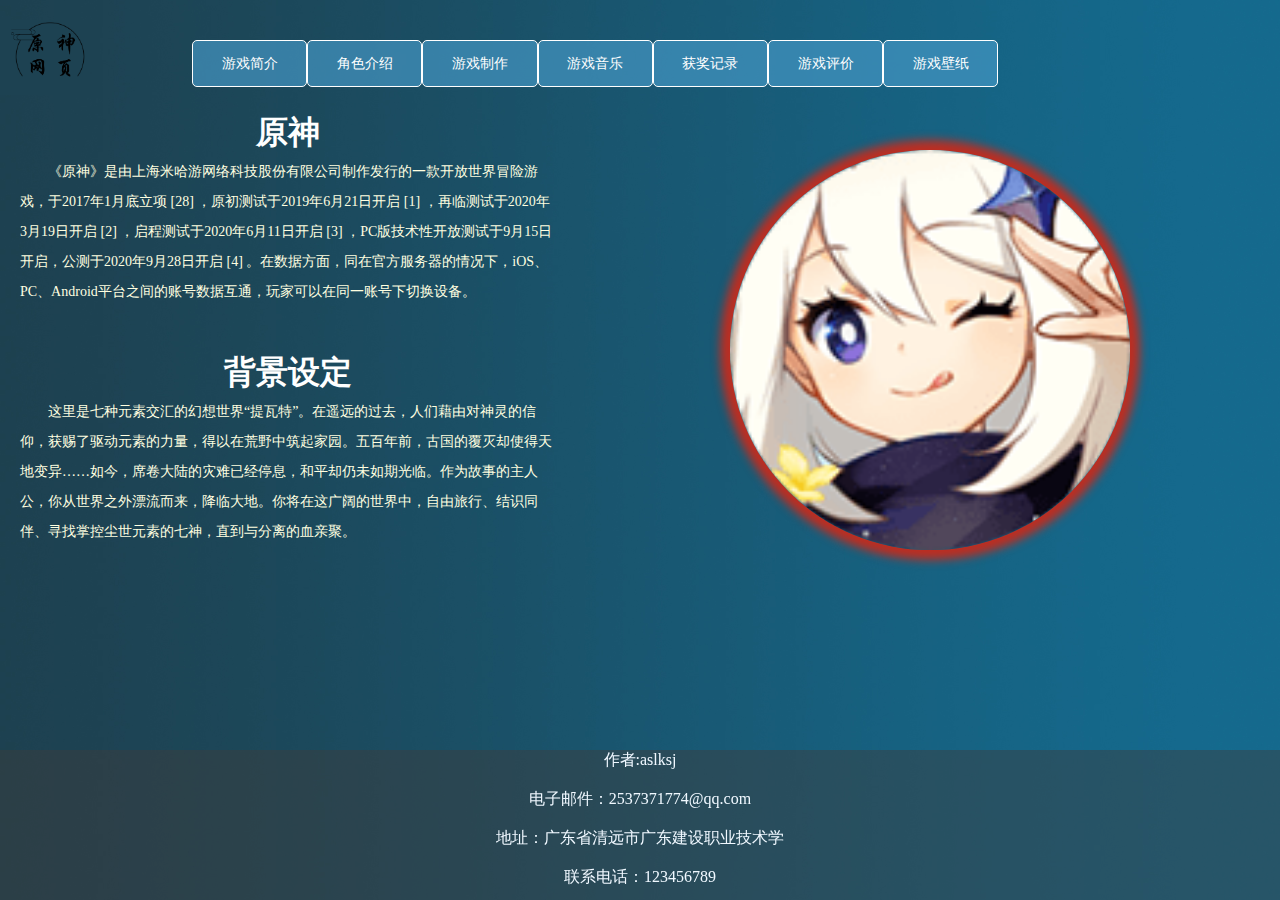
<file: index.html>
<!doctype html>
<html lang="en">
<head>
	<meta charset="UTF-8">
	<title>游戏简介</title>
	<link rel="stylesheet" type="text/css" href="css/common.css">
	<link rel="stylesheet" type="text/css" href="css/index.css">
</head>
<body>
	<header>
		<div id="i"><img src="img/logo.jpg" alt="pr"></div>
		<ul>
			<li><a href="index.html">游戏简介</a></li>
			<li><a href="page2.html">角色介绍</a></li>
			<li><a href="page3.html">游戏制作</a></li>
			<li><a href="page4.html">游戏音乐</a></li>
			<li><a href="page5.html">获奖记录</a></li>
			<li><a href="page6.html">游戏评价</a></li>
			<li><a href="page7.html">游戏壁纸</a></li>
			<div id="d">
			<img img src="img/y.jpg" alt="aa" >
			</div>
		</ul>
	</header>
	<main>
		<div class="text">
			<h1>原神</h1>
			<p>《原神》是由上海米哈游网络科技股份有限公司制作发行的一款开放世界冒险游戏，于2017年1月底立项 [28]  ，原初测试于2019年6月21日开启 [1]  ，再临测试于2020年3月19日开启 [2]  ，启程测试于2020年6月11日开启 [3]  ，PC版技术性开放测试于9月15日开启，公测于2020年9月28日开启 [4]  。在数据方面，同在官方服务器的情况下，iOS、PC、Android平台之间的账号数据互通，玩家可以在同一账号下切换设备。</p>
		</div>
		<div class="text">
			<h1>背景设定</h1>
			<p>这里是七种元素交汇的幻想世界“提瓦特”。在遥远的过去，人们藉由对神灵的信仰，获赐了驱动元素的力量，得以在荒野中筑起家园。五百年前，古国的覆灭却使得天地变异……如今，席卷大陆的灾难已经停息，和平却仍未如期光临。作为故事的主人公，你从世界之外漂流而来，降临大地。你将在这广阔的世界中，自由旅行、结识同伴、寻找掌控尘世元素的七神，直到与分离的血亲聚。</p>
		</div>
	</main>
<div id="footer">
	<p>作者:aslksj</p><br>
	<p>电子邮件：2537371774@qq.com</p><br>
	<p>地址：广东省清远市广东建设职业技术学</p><br>
	<p>联系电话：123456789</p>
	</div>
</body>
</html>
</file>
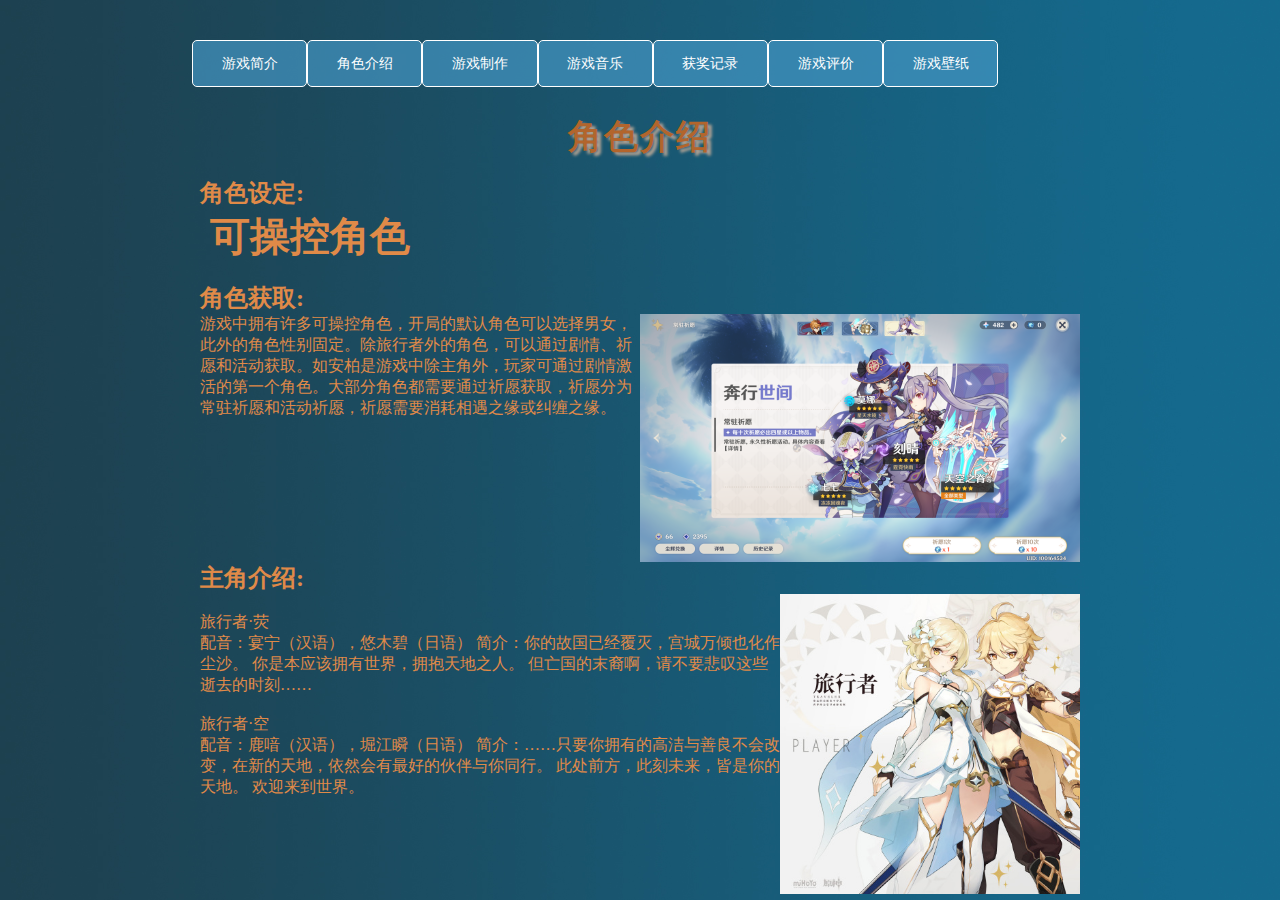
<file: page2.html>
<!doctype html>
<html lang="en">
<head>
	<meta charset="UTF-8">
	<title>角色介绍</title>
	<link rel="stylesheet" type="text/css" href="css/common.css">
	<link rel="stylesheet" type="text/css" href="css/page.css">
</head>
<body>
	<header>
		<ul>
			<li><a href="index.html">游戏简介</a></li>
			<li><a href="page2.html">角色介绍</a></li>
			<li><a href="page3.html">游戏制作</a></li>
			<li><a href="page4.html">游戏音乐</a></li>
			<li><a href="page5.html">获奖记录</a></li>
			<li><a href="page6.html">游戏评价</a></li>
			<li><a href="page7.html">游戏壁纸</a></li>
		</ul>
	</header>
	<main>
	<div id="tou">
		<h2>角色介绍</h2>
	</div>
		<div class="jue">
			<h2>角色设定:</h2>
			<h3>可操控角色</h3><br>
		</div>
		<div class="chou">
			<h2>角色获取:</h2>
			<p><img src="img/chou.jpg" alt="45">游戏中拥有许多可操控角色，开局的默认角色可以选择男女，此外的角色性别固定。除旅行者外的角色，可以通过剧情、祈愿和活动获取。如安柏是游戏中除主角外，玩家可通过剧情激活的第一个角色。大部分角色都需要通过祈愿获取，祈愿分为常驻祈愿和活动祈愿，祈愿需要消耗相遇之缘或纠缠之缘。
			</p>
		</div>
		<div class="zhu">
			<h2>主角介绍:</h2>
			<p>
			<img src="img/z.jpg"  alt="45" width="300px">
			<br>旅行者·荧<br>
			配音：宴宁（汉语），悠木碧（日语）
			简介：你的故国已经覆灭，宫城万倾也化作尘沙。
			你是本应该拥有世界，拥抱天地之人。
			但亡国的末裔啊，请不要悲叹这些逝去的时刻……<br>
			<br>旅行者·空<br>
			配音：鹿喑（汉语），堀江瞬（日语）
			简介：……只要你拥有的高洁与善良不会改变，在新的天地，依然会有最好的伙伴与你同行。
			此处前方，此刻未来，皆是你的天地。
			欢迎来到世界。</p>
		</div>
	</main>
</body>
</html>
</file>
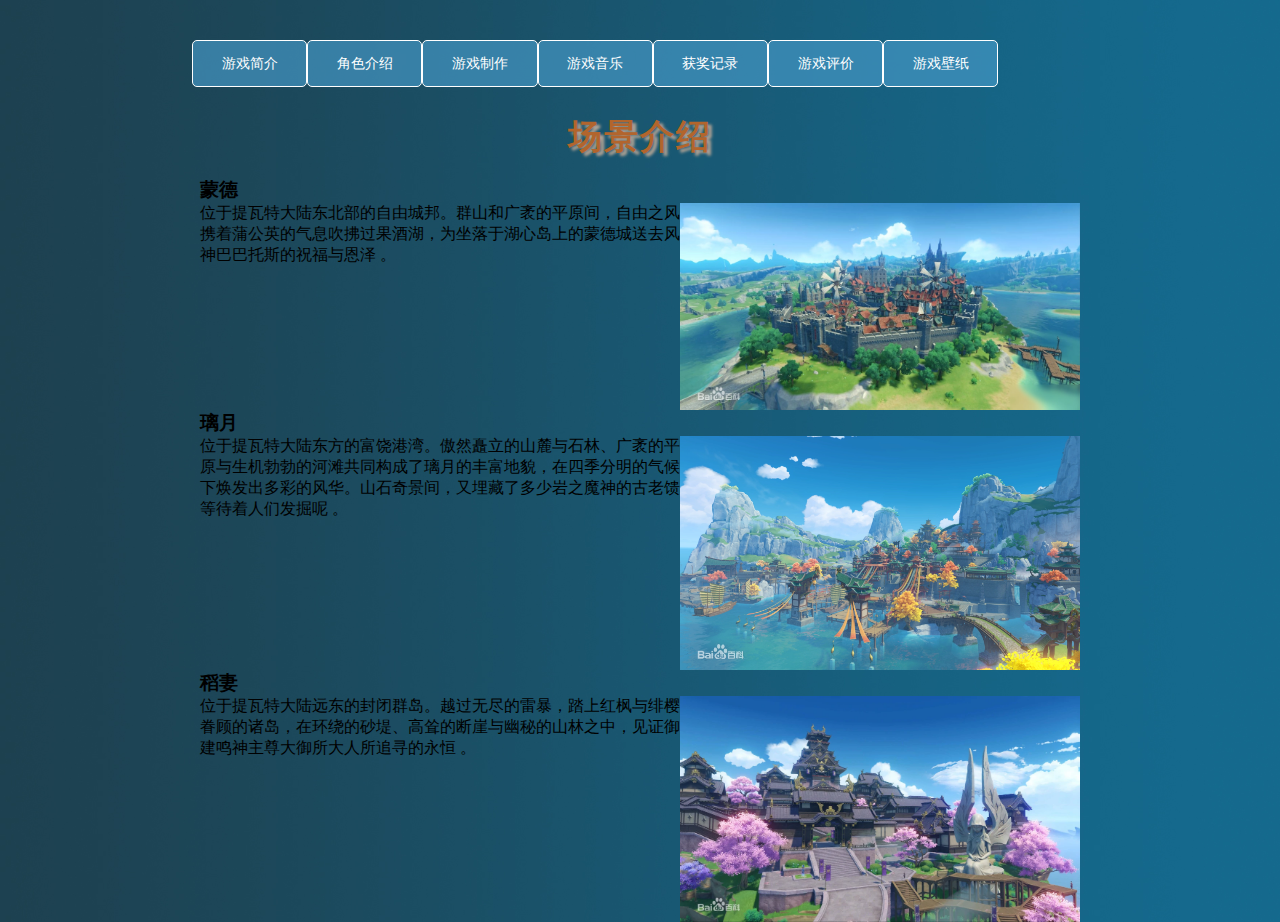
<file: page3.html>
<!doctype html>
<html lang="en">
<head>
	<meta charset="UTF-8">
	<title>游戏制作</title>
	<link rel="stylesheet" type="text/css" href="css/common.css">
	<link rel="stylesheet" type="text/css" href="css/page3.css">
</head>
<body>
	<header>
		<ul>
			<li><a href="index.html">游戏简介</a></li>
			<li><a href="page2.html">角色介绍</a></li>
			<li><a href="page3.html">游戏制作</a></li>
			<li><a href="page4.html">游戏音乐</a></li>
			<li><a href="page5.html">获奖记录</a></li>
			<li><a href="page6.html">游戏评价</a></li>
			<li><a href="page7.html">游戏壁纸</a></li>
		</ul>
	</header>
	<div id="tou">
		<h2>场景介绍</h2>
	</div>
	<div id="meng">
		<h3>蒙德</h3>
		<p><img src="img/m.jpg" width="400px">位于提瓦特大陆东北部的自由城邦。群山和广袤的平原间，自由之风携着蒲公英的气息吹拂过果酒湖，为坐落于湖心岛上的蒙德城送去风神巴巴托斯的祝福与恩泽 。</p>
	</div>
	<div id="li">
		<h3>璃月</h3>
		<p><img src="img/l.jpg" width="400px">位于提瓦特大陆东方的富饶港湾。傲然矗立的山麓与石林、广袤的平原与生机勃勃的河滩共同构成了璃月的丰富地貌，在四季分明的气候下焕发出多彩的风华。山石奇景间，又埋藏了多少岩之魔神的古老馈等待着人们发掘呢 。</p>
	</div>
	<div id="dao">
		<h3>稻妻</h3>
		<p><img src="img/d.jpg" width="400px">位于提瓦特大陆远东的封闭群岛。越过无尽的雷暴，踏上红枫与绯樱眷顾的诸岛，在环绕的砂堤、高耸的断崖与幽秘的山林之中，见证御建鸣神主尊大御所大人所追寻的永恒 。</p>
	</div>
</body>
</html>
</file>
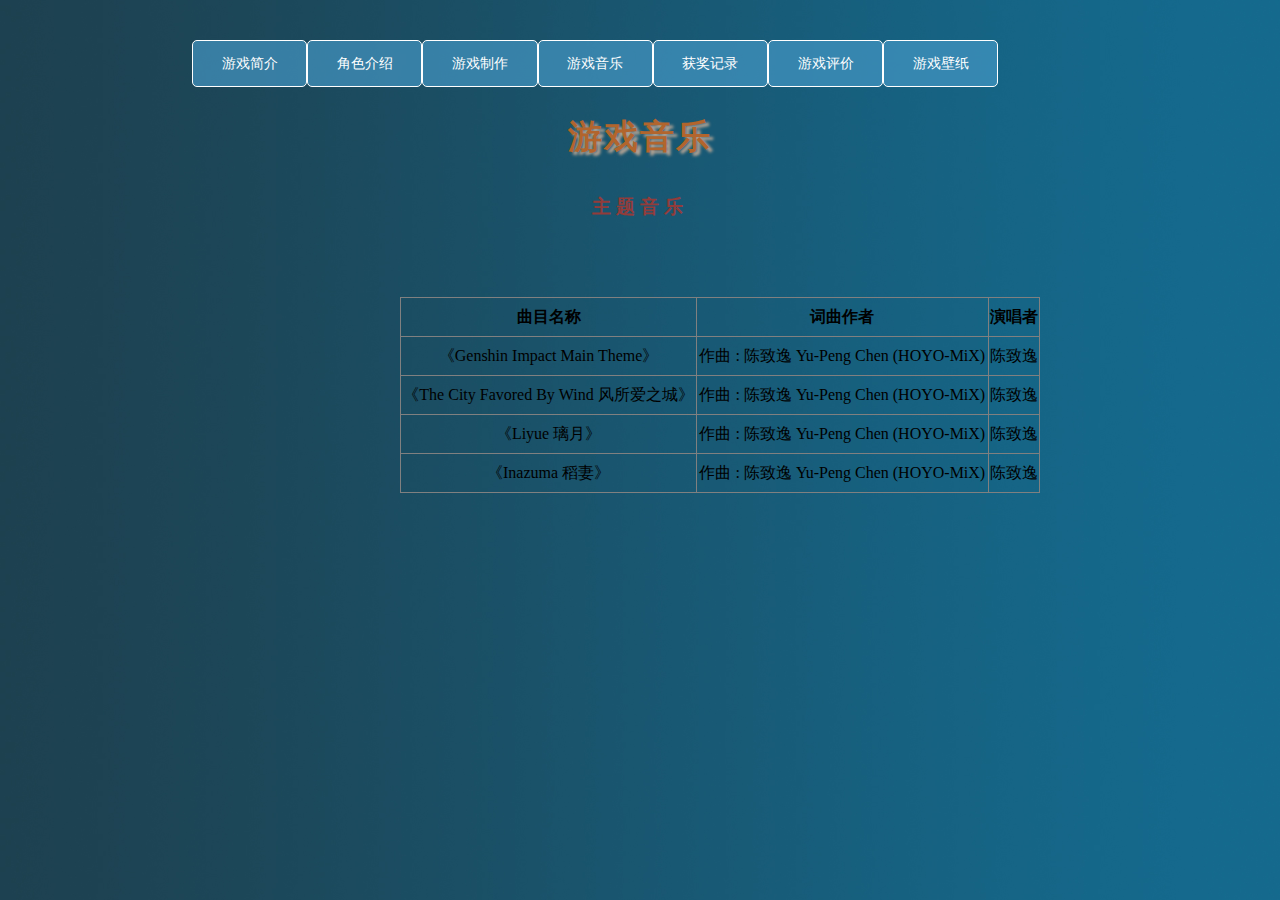
<file: page4.html>
<!doctype html>
<html lang="en">
<head>
	<meta charset="UTF-8">
	<title>游戏音乐</title>
	<link rel="stylesheet" type="text/css" href="css/common.css">
	<link rel="stylesheet" type="text/css" href="css/page4.css">
</head>
<body>
	<header>
		<ul>
			<li><a href="index.html">游戏简介</a></li>
			<li><a href="page2.html">角色介绍</a></li>
			<li><a href="page3.html">游戏制作</a></li>
			<li><a href="page4.html">游戏音乐</a></li>
			<li><a href="page5.html">获奖记录</a></li>
			<li><a href="page6.html">游戏评价</a></li>
			<li><a href="page7.html">游戏壁纸</a></li>
		</ul>
	</header>
	<main>
		<div id="tou">
			<h2>游戏音乐</h2>
		</div>
		<h3>主题音乐</h3>
		<table border="1" >
			<tr>
				<th>曲目名称</th>
				<th>词曲作者</th>
				<th>演唱者</th>
			</tr>
			<tr>
				<td>《Genshin Impact Main Theme》 </td>
				<td>作曲 : 陈致逸 Yu-Peng Chen (HOYO-MiX)</td>
				<td>陈致逸 </td>
			</tr>
			<tr>
				<td>《The City Favored By Wind 风所爱之城》</td>
				<td>作曲 : 陈致逸 Yu-Peng Chen (HOYO-MiX)</td>
				<td>陈致逸 </td>
			</tr>
			<tr>
				<td>《Liyue 璃月》</td>
				<td>作曲 : 陈致逸 Yu-Peng Chen (HOYO-MiX)</td>
				<td>陈致逸 </td>
			</tr>
			<tr>
				<td>《Inazuma 稻妻》</td>
				<td>作曲 : 陈致逸 Yu-Peng Chen (HOYO-MiX)</td>
				<td>陈致逸 </td>
			</tr>
			
		</table>
		
	</main>
</body>
</html>
</file>
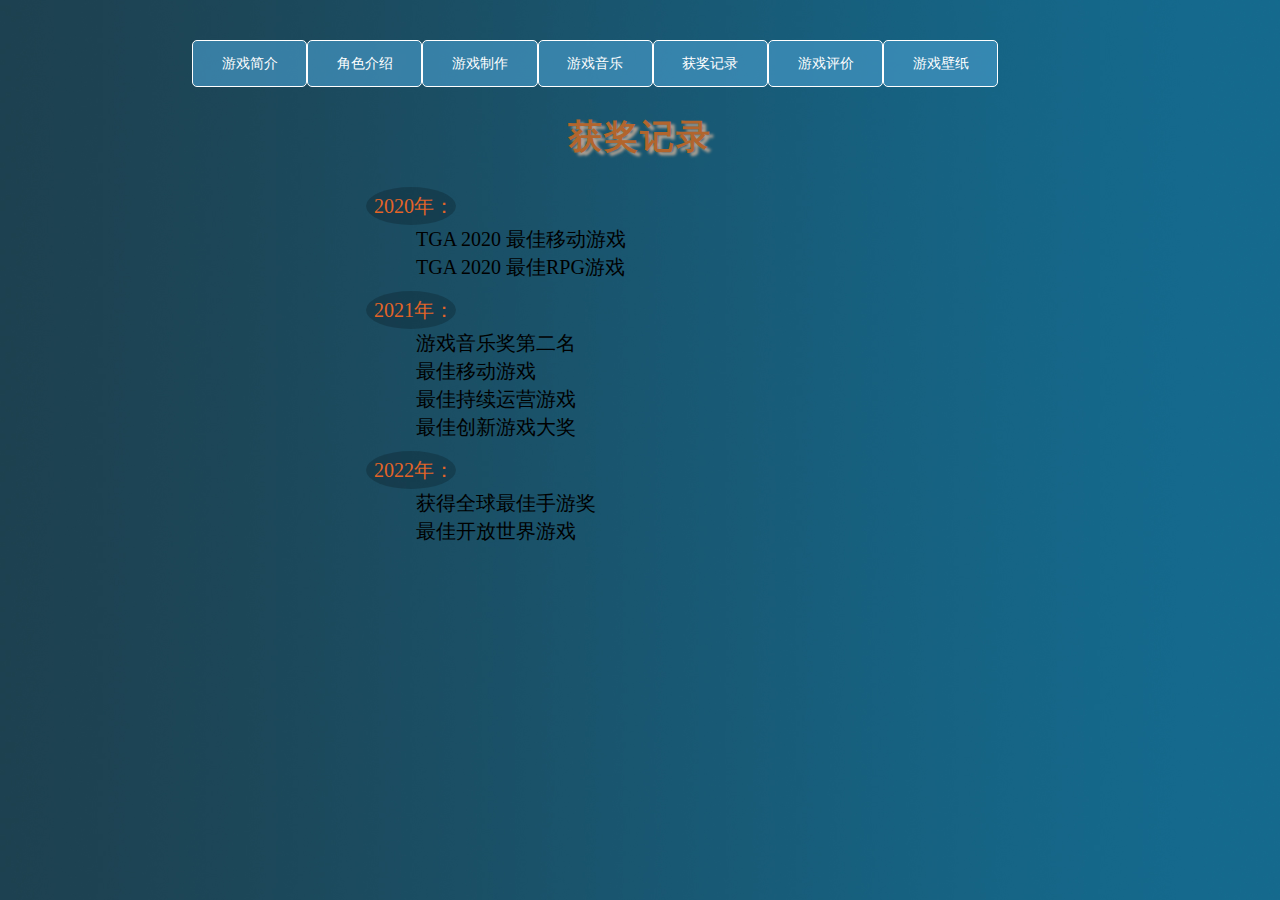
<file: page5.html>
<!doctype html>
<html lang="en">
<head>
	<meta charset="UTF-8">
	<title>获奖记录</title>
	<link rel="stylesheet" type="text/css" href="css/common.css">
	<link rel="stylesheet" type="text/css" href="css/page5.css">
</head>
<body>
	<header>
		<ul>
			<li><a href="index.html">游戏简介</a></li>
			<li><a href="page2.html">角色介绍</a></li>
			<li><a href="page3.html">游戏制作</a></li>
			<li><a href="page4.html">游戏音乐</a></li>
			<li><a href="page5.html">获奖记录</a></li>
			<li><a href="page6.html">游戏评价</a></li>
			<li><a href="page7.html">游戏壁纸</a></li>
		</ul>
	</header>
	<main>
		<div id="tou">
		<h2>获奖记录</h2>
		</div>
		<p class="p1"><span>2020年：</span><br>TGA 2020 最佳移动游戏<br>
TGA 2020 最佳RPG游戏</p>
		<p class="p1"><span>2021年：</span><br>游戏音乐奖第二名<br>最佳移动游戏<br>最佳持续运营游戏<br>最佳创新游戏大奖</p>
		<p class="p1"><span>2022年：</span><br>获得全球最佳手游奖<br>最佳开放世界游戏</p>

	</main>
</body>
</html>
</file>
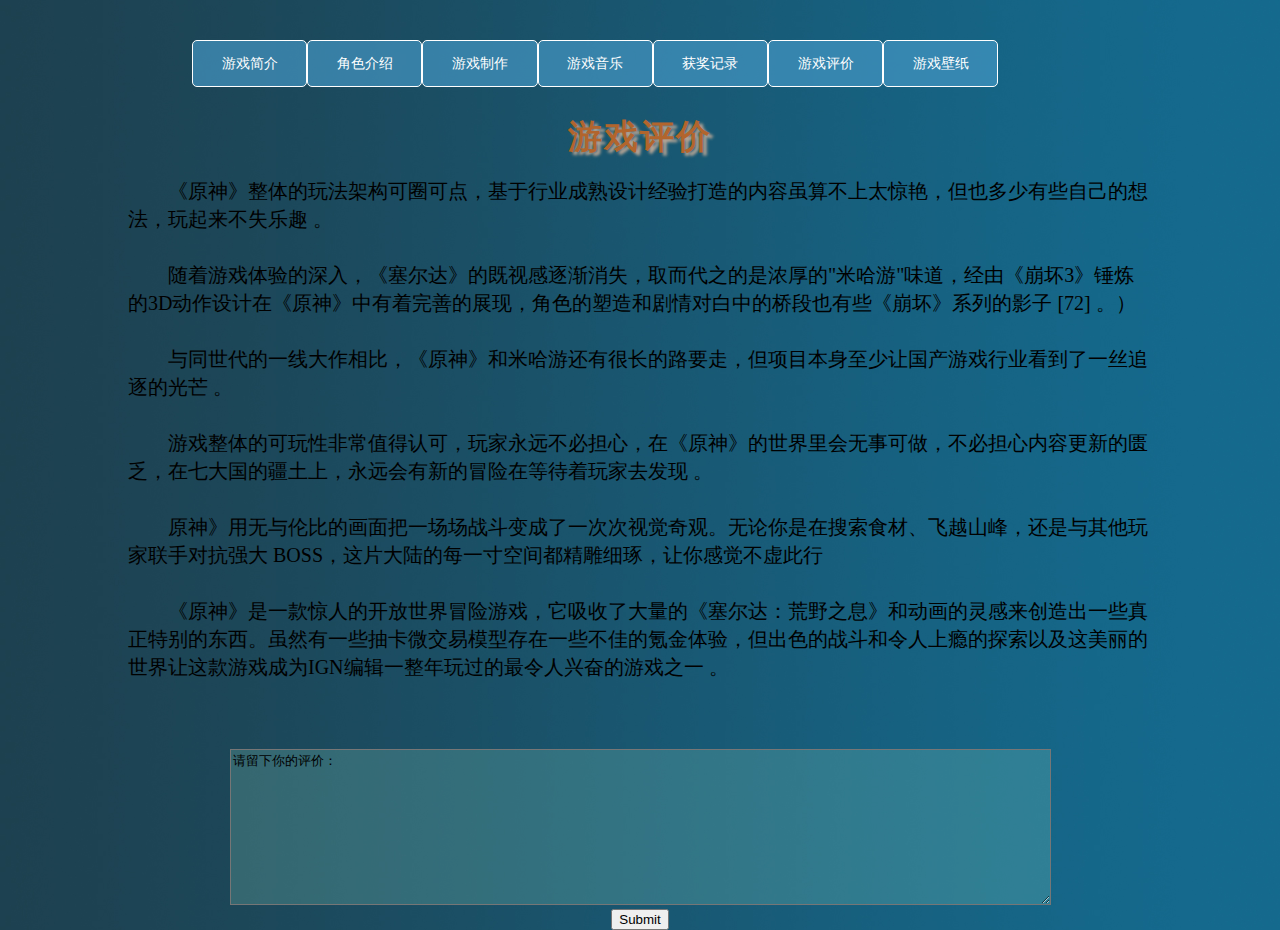
<file: page6.html>
<!doctype html>
<html lang="en">
<head>
	<meta charset="UTF-8">
	<title>游戏评价</title>
	<link rel="stylesheet" type="text/css" href="css/common.css">
	<link rel="stylesheet" type="text/css" href="css/page6.css">
</head>
<body>
	<header>
		<ul>
			<li><a href="index.html">游戏简介</a></li>
			<li><a href="page2.html">角色介绍</a></li>
			<li><a href="page3.html">游戏制作</a></li>
			<li><a href="page4.html">游戏音乐</a></li>
			<li><a href="page5.html">获奖记录</a></li>
			<li><a href="page6.html">游戏评价</a></li>
			<li><a href="page7.html">游戏壁纸</a></li>
		</ul>
	</header>
	<main>
		<div id="tou">
		<h2>游戏评价</h2>
		</div>
		<p class="p2">《原神》整体的玩法架构可圈可点，基于行业成熟设计经验打造的内容虽算不上太惊艳，但也多少有些自己的想法，玩起来不失乐趣 。</p><br>
		<p class="p2">随着游戏体验的深入，《塞尔达》的既视感逐渐消失，取而代之的是浓厚的"米哈游"味道，经由《崩坏3》锤炼的3D动作设计在《原神》中有着完善的展现，角色的塑造和剧情对白中的桥段也有些《崩坏》系列的影子 [72]  。）</p><br>
		<p class="p2">与同世代的一线大作相比，《原神》和米哈游还有很长的路要走，但项目本身至少让国产游戏行业看到了一丝追逐的光芒   。</p><br>
		<p class="p2">游戏整体的可玩性非常值得认可，玩家永远不必担心，在《原神》的世界里会无事可做，不必担心内容更新的匮乏，在七大国的疆土上，永远会有新的冒险在等待着玩家去发现 。</p><br>
		<p class="p2">原神》用无与伦比的画面把一场场战斗变成了一次次视觉奇观。无论你是在搜索食材、飞越山峰，还是与其他玩家联手对抗强大 BOSS，这片大陆的每一寸空间都精雕细琢，让你感觉不虚此行  </p><br>
		<p class="p2">《原神》是一款惊人的开放世界冒险游戏，它吸收了大量的《塞尔达：荒野之息》和动画的灵感来创造出一些真正特别的东西。虽然有一些抽卡微交易模型存在一些不佳的氪金体验，但出色的战斗和令人上瘾的探索以及这美丽的世界让这款游戏成为IGN编辑一整年玩过的最令人兴奋的游戏之一  。</p><br>
		
	</main>
<div id="liu">
		<textarea id="x" name="liuyan" rows="10" cols="100">请留下你的评价：</textarea>
	</div>
	<div style="text-align: center">
	<input type="submit"/> 
	</div>
</body>
</html>
</file>
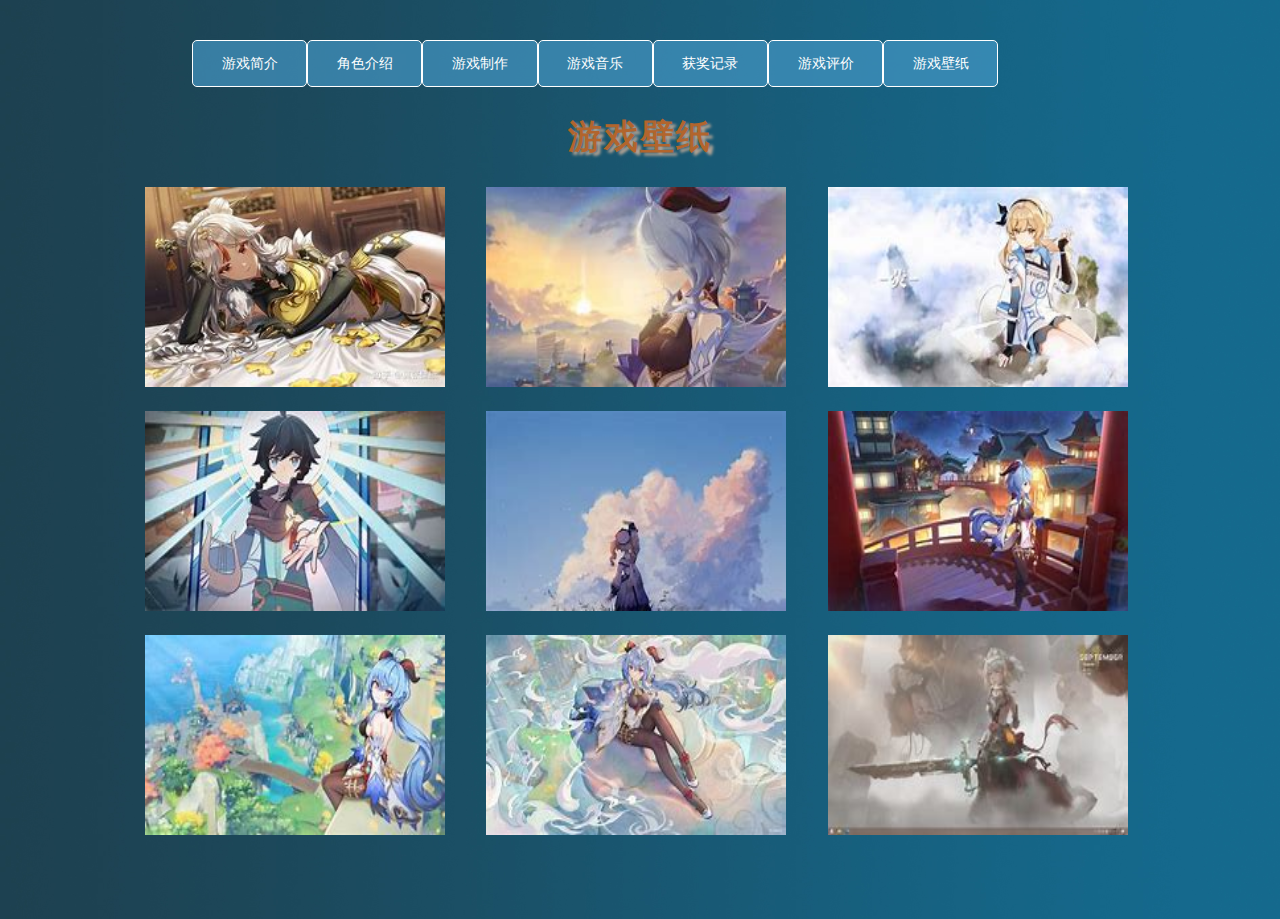
<file: page7.html>
<!doctype html>
<html lang="en">
<head>
	<meta charset="UTF-8">
	<title>游戏壁纸</title>
	<link rel="stylesheet" type="text/css" href="css/common.css">
	<link rel="stylesheet" type="text/css" href="css/page7.css">
</head>
<body>
	<header>
		<ul>
			<li><a href="index.html">游戏简介</a></li>
			<li><a href="page2.html">角色介绍</a></li>
			<li><a href="page3.html">游戏制作</a></li>
			<li><a href="page4.html">游戏音乐</a></li>
			<li><a href="page5.html">获奖记录</a></li>
			<li><a href="page6.html">游戏评价</a></li>
			<li><a href="page7.html">游戏壁纸</a></li>
		</ul>
	</header>
	<main>
		<div id="tou">
		<h2>游戏壁纸</h2>
		</div>
		<ul class="bizhi">
			<li><img src="img/a1.jpg" width="300px" height="200px" alt="45"></li>
			<li><img src="img/a2.jpg" width="300"   height="200px" alt="45"></li>
			<li><img src="img/a3.jpg" width="300"   height="200px" alt="45"></li>
			<li><img src="img/a4.jpg" width="300"   height="200px" alt="45"></li>
			<li><img src="img/a5.jpg" width="300"   height="200px" alt="45"></li>
			<li><img src="img/a6.jpg" width="300"   height="200px" alt="45"></li>
			<li><img src="img/a7.jpg" width="300"   height="200px" alt="45"></li>
			<li><img src="img/a8.jpg" width="300"   height="200px" alt="45"></li>
			<li><img src="img/a9.jpg" width="300"   height="200px" alt="45"></li>
		</ul>
	</main>
</body>
</html>
</file>
<file: css/common.css>
*{box-sizing: border-box;}
p,h1,h2,h3,h4,h5,h6,ul,ol,dl,li,form,table,a,div,img,body{
	margin:0;
	padding:0;
}
ul{
	list-style: none;
}
a{
	text-decoration: none;
}
.clearfix:before,.clearfix:after{display: block; content: ""}
.clearfix:after{clear:both;}
li{
	list-style: none;
}
body{
	background: url("../img/bei.jpg");
	background-size:100%;
	position: relative;
	height: 700px;
	padding-top: 20px;
}

header ul{
	width: 90%;
	display: flex;
	margin: 20px 15%;
	float:left;
 
}
header ul li{
	width: 10%;
	align: center;
}
header ul li a{
	color: #fff;
	display: block;
	background-color: rgba(70,154,200,0.67);
	border: 1px solid #fff;
	text-align: center;
	line-height: 45px;
	font-size: 14px;
	border-radius: 5px;
}
header ul li a:hover{
	color: #bc2e22;
	background-color: rgba(0,0,0,0.6);
}
</file>
<file: css/index.css>
header #i img{
	position: absolute;

	width: 100px;
}
header #d img{
	position: absolute;
	right: 150px;
	top: 150px;
	border-radius: 50%;
	box-shadow:0px 0px 10px 10px #bc2e22;
	width: 400px;
}

main .text{
	width: 45%;
	padding: 20px;
}
main h1{
	color: #fff;
	line-height: 50px;
	text-align: center;
}
main .text p{
	color: lightyellow;
	font-size: 14px;
	line-height: 30px;
	text-indent: 2em;
}
#footer{
	position:fixed;
    left: 0;
	bottom: 0;
	background-color: rgba(62,62,62,0.46);
	border: 0px solid gray;
	height: 150px;
	width: 100%;
	color: aliceblue;
	text-align: center;
}
</file>
<file: css/page.css>
#tou  h2{
	color: #b2652d;
	line-height: 60px;
	text-align: center;
	font-size: 34px;
	font-family: "幼圆";
	width: 15%;
	margin: 10px auto;
	letter-spacing: 2px;
	text-shadow: 4px 3px 3px #b7a696;
}
main .jue{
	font-family: "楷体";
	color:#E08A48;
	float: left;
	margin: auto 200px; 
		
}
main .jue h3{
	margin: auto 10px;
	font-size: 40px;
}
main .chou {
	clear: both;
	float: left;
	margin: auto 200px; 
	font-family: "宋体";
	color:#E08A48;
}
main .chou p img{
	float: right;
}
main .zhu{
	clear: both;
	float: left;
	margin: auto 200px;
	font-family: "宋体";
	color:#E08A48;
}
main .zhu p img{
	float: right;

}
</file>
<file: css/page3.css>
#tou h2{
	color: #b2652d;
	line-height: 60px;
	text-align: center;
	font-size: 34px;
	font-family: "幼圆";
	width: 15%;
	margin: 10px auto;
	letter-spacing: 2px;
	text-shadow: 4px 3px 3px #b7a696;
}
 #meng{
	font-family: "隶属";
	float: left;
	margin: auto 200px;	
	
}
#meng p img{
	float: right;
}
#li{
	font-family: "隶属";
	float: left;
	margin: auto 200px;	
	
}
#li p img{
	float: right;
}
#dao{
	font-family: "隶属";
	float: left;
	margin: auto 200px;	
	
}
#dao p img{
	float: right;
}
</file>
<file: css/page4.css>
#tou h2{
	color: #b2652d;
	line-height: 60px;
	text-align: center;
	font-size: 34px;
	font-family: "幼圆";
	width: 15%;
	margin: 10px auto;
	letter-spacing: 2px;
	text-shadow: 4px 3px 3px #b7a696;
}

main{
	padding-bottom: 40px;
}
main h3{
	color: #923c3b;
	letter-spacing: 5px;
	text-align: center;
	line-height: 60px
}
main table{
	width: 50%;
	float: left;
	border-collapse: collapse;
	margin: 60px 400px;
	text-align: center;
}
main td,main tr{
	line-height: 36px;
}
main img{
	margin-left: 30px;
}
</file>
<file: css/page5.css>
#tou h2{
	color: #b2652d;
	line-height: 60px;
	text-align: center;
	font-size: 34px;
	font-family: "幼圆";
	width: 15%;
	margin: 10px auto;
	letter-spacing: 2px;
	text-shadow: 4px 3px 3px #b7a696;
}
main{
	padding-bottom: 40px;
}
main h3{
	color: #923c3b;
	letter-spacing: 5px;
	text-align: center;
	line-height: 60px
}
main table{
	width: 50%;
	border-collapse: collapse;
	margin: 10px auto;
	text-align: center;
}
main td,main tr{
	line-height: 36px;
}
main p{
	width: 80%;
	margin: 0 auto;
	font-size: 20px;
	line-height: 28px;
}
main p.p1{
	width: 35%;
}
main p.p1 span{
	display: inline-block;
	margin-left: -50px;
	margin-top: 10px;
	color: #e46427;
	padding: 5px 2px 5px 8px;
	background-color: rgba(0,0,0,0.2);
	border-radius: 50%;
}
main .p2{
	text-indent: 2em;
	margin-bottom: 10px;
	width: 80%;
}
main form{
	width: 50%;
	margin: 20px auto;
}
main form span{
	width: 100px;
	display: inline-block;
	vertical-align: top;
}
main form input{
	width: 350px;
	line-height: 35px;
	border: 1px solid gray;
	border-radius: 5px;
	background-color: rgba(0,0,0,0.2);
	margin-bottom: 10px;
}
main form textarea{
	width: 350px;
	height: 200px;
	border: 1px solid gray;
	border-radius: 5px;
	background-color: rgba(0,0,0,0.2);
	margin-bottom: 10px;
}
main button{
	display: block;
	width: 60px;
	height: 35px;
	margin: 20px auto;
	border: 1px solid gray;
	border-radius: 5px;
	background-color: rgba(0,0,0,0.2);
}
main .bizhi{
	width: 80%;
	margin: 20px auto;
	display: flex;
	justify-content: space-around;
	flex-wrap: wrap;
}
main .bizhi li{
	width: 30%;
	margin-bottom: 20px;
}
</file>
<file: css/page6.css>
#tou h2{
	color: #b2652d;
	line-height: 60px;
	text-align: center;
	font-size: 34px;
	font-family: "幼圆";
	width: 15%;
	margin: 10px auto;
	letter-spacing: 2px;
	text-shadow: 4px 3px 3px #b7a696;
}
main{
	padding-bottom: 40px;
}
main h3{
	color: #923c3b;
	letter-spacing: 5px;
	text-align: center;
	line-height: 60px
}

main td,main tr{
	line-height: 36px;
}
main p{
	width: 80%;
	margin: 0 auto;
	font-size: 14px;
	line-height: 28px;
}

main .p2{
	text-indent: 2em;
	margin-bottom: 10px;
	width: 80%;
	font-size: 20px;
}
#liu{
	text-align: center;
	
}
#x{
	background-color: rgba(153,236,210,0.20);
}
</file>
<file: css/page7.css>
#tou h2{
	color: #b2652d;
	line-height: 60px;
	text-align: center;
	font-size: 34px;
	font-family: "幼圆";
	width: 15%;
	margin: 10px auto;
	letter-spacing: 2px;
	text-shadow: 4px 3px 3px #b7a696;
}
main{
	padding-bottom: 40px;
}
main h3{
	color: #923c3b;
	letter-spacing: 5px;
	text-align: center;
	line-height: 60px
}
main table{
	width: 50%;
	border-collapse: collapse;
	margin: 10px auto;
	text-align: center;
}
main td,main tr{
	line-height: 36px;
}
main p{
	width: 80%;
	margin: 0 auto;
	font-size: 14px;
	line-height: 28px;
}
main p.p1{
	width: 35%;
}
main p.p1 span{
	display: inline-block;
	margin-left: -50px;
	margin-top: 10px;
	color: #e46427;
	padding: 5px 2px 5px 8px;
	background-color: rgba(0,0,0,0.2);
	border-radius: 50%;
}
main .p2{
	text-indent: 2em;
	margin-bottom: 10px;
	width: 80%;
}
main form{
	width: 50%;
	margin: 20px auto;
}
main form span{
	width: 100px;
	display: inline-block;
	vertical-align: top;
}
main form input{
	width: 350px;
	line-height: 35px;
	border: 1px solid gray;
	border-radius: 5px;
	background-color: rgba(0,0,0,0.2);
	margin-bottom: 10px;
}
main form textarea{
	width: 350px;
	height: 200px;
	border: 1px solid gray;
	border-radius: 5px;
	background-color: rgba(0,0,0,0.2);
	margin-bottom: 10px;
}
main button{
	display: block;
	width: 60px;
	height: 35px;
	margin: 20px auto;
	border: 1px solid gray;
	border-radius: 5px;
	background-color: rgba(0,0,0,0.2);
}
main .bizhi{
	width: 80%;
	margin: 20px auto;
	display: flex;
	justify-content: space-around;
	flex-wrap: wrap;
}
main .bizhi li{
	width: 30%;
	margin-bottom: 20px;
}
</file>
